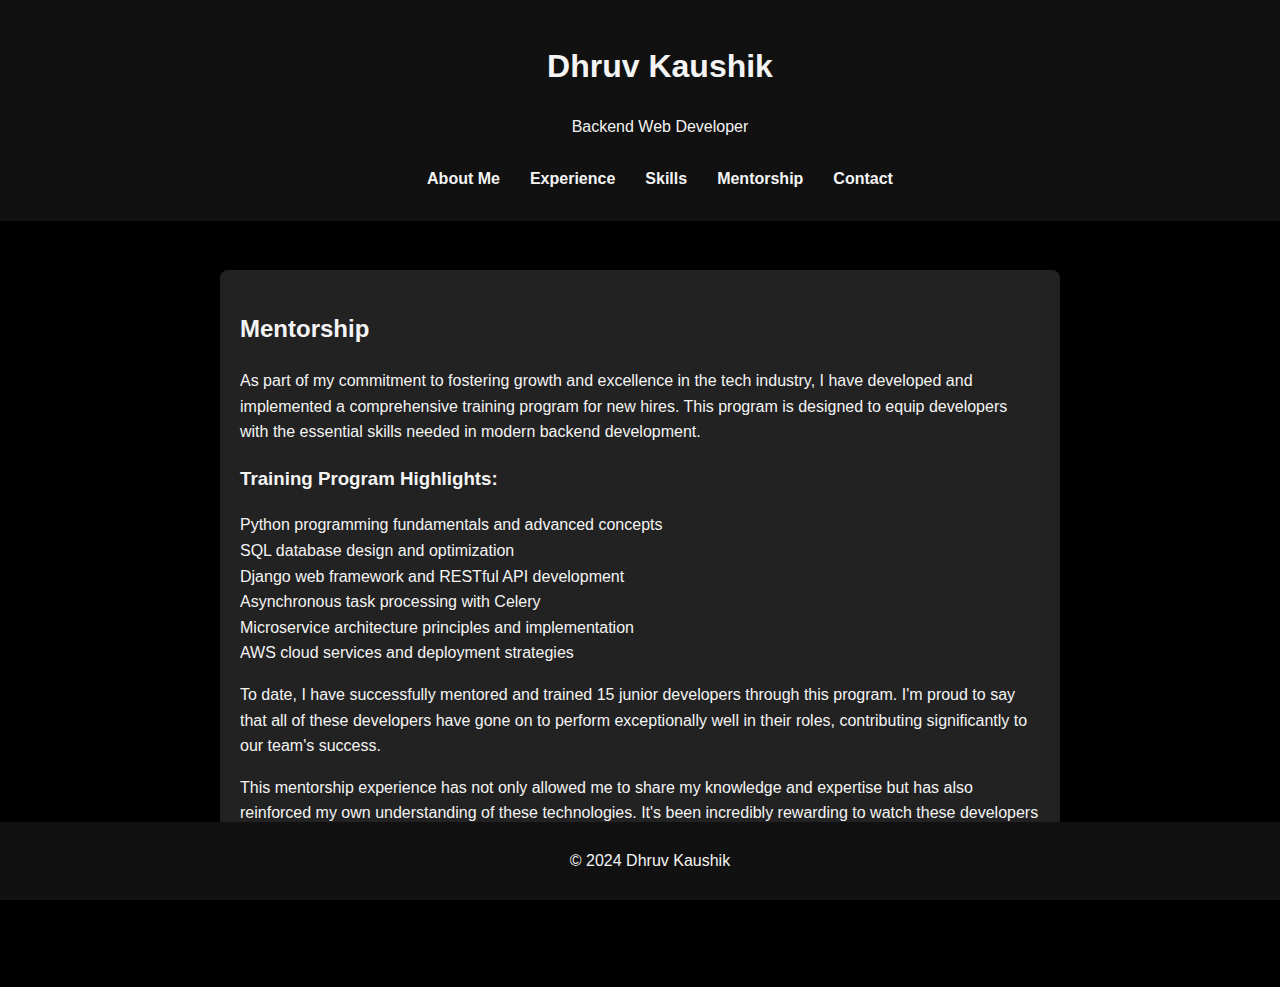
<file: mentorship.html>
<!DOCTYPE html>
<html lang="en">
<head>
  <meta charset="UTF-8">
  <meta name="viewport" content="width=device-width, initial-scale=1.0">
  <title>Dhruv Kaushik | Mentorship</title>
  <link rel="stylesheet" href="styles.css">
  <script src="script.js" defer></script>
</head>
<body>
  <header>
    <h1>Dhruv Kaushik</h1>
    <p>Backend Web Developer</p>
    <nav>
      <ul>
        <li><a href="index.html#about">About Me</a></li>
        <li><a href="index.html#experience">Experience</a></li>
        <li><a href="index.html#skills">Skills</a></li>
        <li><a href="#mentorship">Mentorship</a></li>
        <li><a href="index.html#contact">Contact</a></li>
      </ul>
    </nav>
  </header>
  <main>
    <section id="mentorship">
      <h2>Mentorship</h2>
      <p>
        As part of my commitment to fostering growth and excellence in the tech industry, I have developed and implemented a comprehensive training program for new hires. This program is designed to equip developers with the essential skills needed in modern backend development.
      </p>
      <h3>Training Program Highlights:</h3>
      <ul>
        <li>Python programming fundamentals and advanced concepts</li>
        <li>SQL database design and optimization</li>
        <li>Django web framework and RESTful API development</li>
        <li>Asynchronous task processing with Celery</li>
        <li>Microservice architecture principles and implementation</li>
        <li>AWS cloud services and deployment strategies</li>
      </ul>
      <p>
        To date, I have successfully mentored and trained 15 junior developers through this program. I'm proud to say that all of these developers have gone on to perform exceptionally well in their roles, contributing significantly to our team's success.
      </p>
      <p>
        This mentorship experience has not only allowed me to share my knowledge and expertise but has also reinforced my own understanding of these technologies. It's been incredibly rewarding to watch these developers grow and thrive in their careers.
      </p>
    </section>
  </main>
  <footer>
    <p>&copy; 2024 Dhruv Kaushik</p>
  </footer>
</body>
</html>
</file>
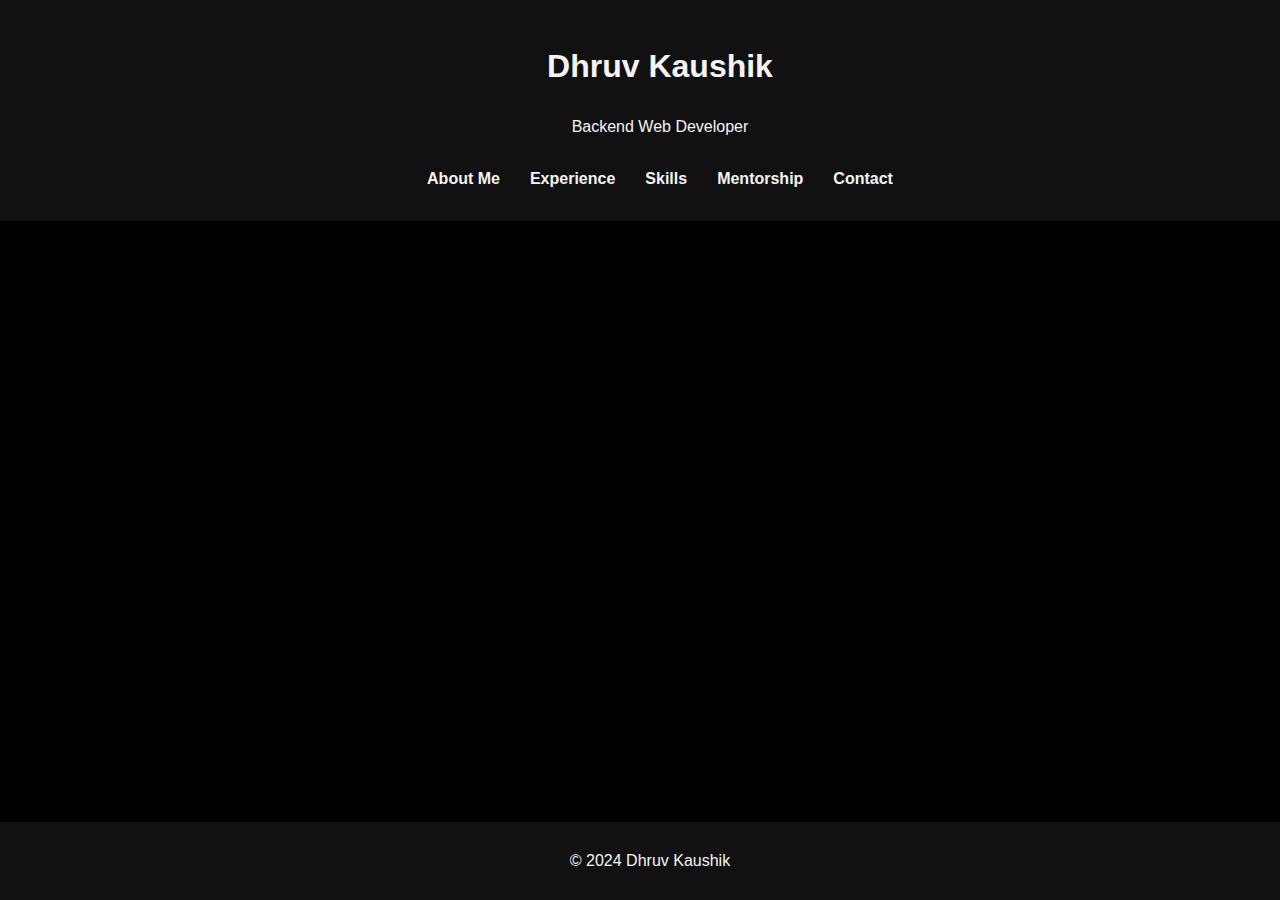
<file: remote-work.html>
<!DOCTYPE html>
<html lang="en">
<head>
  <meta charset="UTF-8">
  <meta name="viewport" content="width=device-width, initial-scale=1.0">
  <title>Dhruv Kaushik | Mentorship</title>
  <link rel="stylesheet" href="styles.css">
  <script src="script.js" defer></script>
</head>
<body>
  <header>
    <h1>Dhruv Kaushik</h1>
    <p>Backend Web Developer</p>
    <nav>
      <ul>
        <li><a href="index.html#about">About Me</a></li>
        <li><a href="index.html#experience">Experience</a></li>
        <li><a href="index.html#skills">Skills</a></li>
        <li><a href="#mentorship">Mentorship</a></li>
        <li><a href="index.html#contact">Contact</a></li>
      </ul>
    </nav>
  </header>
  <main>
    <!-- Content for mentorship page goes here -->
  </main>
  <footer>
    <p>&copy; 2024 Dhruv Kaushik</p>
  </footer>
</body>
</html>
</file>
<file: styles.css>
body {
  font-family: Arial, sans-serif;
  line-height: 1.6;
  margin: 0;
  padding: 0;
  background-color: #000; /* Set background to black */
  color: #f4f4f4; /* Set text color to off-white */
  min-height: 100vh;
  display: flex;
  flex-direction: column;
  overflow-x: hidden; /* Prevent horizontal scrolling */
}

/* Style for the header to remain fixed */
header {
  background: #111; /* Darker shade for header background */
  color: #f4f4f4; /* Off-white text color */
  padding: 20px;
  text-align: center;
  position: fixed;
  top: 0;
  width: 100%;
  z-index: 1000; /* Ensure the header stays on top of other content */
}

/* Adjust the top margin of the main content to prevent it from hiding behind the header */
main {
  flex: 1;
  overflow-y: auto;
  margin-top: 250px; /* Adjust this value to the height of your header */
  padding-bottom: 80px; /* Add enough padding to prevent the footer from overlapping the last section */
}

section {
  padding: 20px;
  margin: 20px auto; /* Add margin for spacing */
  max-width: 800px;
  background: #222; /* Slightly lighter background for sections */
  border-radius: 8px; /* Round corners */
  box-shadow: 0 0 10px rgba(0, 0, 0, 0.5); /* More pronounced shadow */
}

h1, h2 {
  color: #f4f4f4; /* Off-white text color */
}

ul {
  list-style-type: none;
  padding: 0;
}

a {
  color: #1e90ff; /* Bright blue color for links */
  text-decoration: none;
}

a:hover {
  color: #add8e6; /* Light blue color on hover */
  text-decoration: underline;
}

table {
  width: 100%;
  border-collapse: collapse;
  margin: 20px 0;
  font-size: 1rem;
  background-color: #333; /* Slightly lighter background for the table */
  border-radius: 8px; /* Round corners */
  overflow: hidden; /* Clip content within rounded corners */
  box-shadow: 0 0 10px rgba(0, 0, 0, 0.5); /* Apply shadow to the table */
}

td {
  padding: 12px 15px;
  text-align: left;
  border-bottom: 1px solid #444; /* Add a subtle border between rows */
  color: #f4f4f4; /* Off-white text color */
}

tr:hover td {
  background-color: #444; /* Slight highlight on row hover */
}


footer {
  background: #111; /* Darker shade for footer background */
  color: #f4f4f4; /* Off-white text color */
  text-align: center;
  padding: 10px;
  position: fixed;
  bottom: 0;
  width: 100%;
}

/* Add this to your existing styles.css file */

/* Style the collapsible button */
.collapsible {
  background-color: #111; /* Dark background */
  color: #f4f4f4; /* Off-white text color */
  cursor: pointer;
  padding: 12px;
  width: 100%;
  border: none;
  text-align: left;
  outline: none;
  font-size: 1rem;
  border-radius: 4px; /* Round corners */
  margin-bottom: 10px;
}

.collapsible:after {
  content: '\002B'; /* Unicode character for "plus" sign */
  color: #f4f4f4;
  font-weight: bold;
  float: right;
}

.active:after {
  content: "\2212"; /* Unicode character for "minus" sign */
}

.content {
  padding: 0 18px;
  display: none;
  overflow: hidden;
  background-color: #222; /* Slightly lighter background */
  border-radius: 4px; /* Round corners for the content box */
  margin-top: 5px;
  margin-bottom: 10px;
  color: #f4f4f4; /* Off-white text color */
}

/* Add this to your existing styles.css file */

#mentorship {
  padding: 20px;
  margin: 20px auto;
  max-width: 800px;
  background: #222;
  border-radius: 8px;
  box-shadow: 0 0 10px rgba(0, 0, 0, 0.5);
}

#mentorship h2 {
  color: #f4f4f4;
}

#mentorship p {
  color: #f4f4f4;
  line-height: 1.6;
}

/* Navigation bar styles */
nav {
  position: sticky;
  top: 60px; /* Place it just below the fixed header */
  background-color: #111;
  padding: 10px 20px;
  z-index: 900; /* Ensure it stays below the header but above other content */
}

nav ul {
  list-style-type: none; /* Remove bullet points */
  margin: 0;
  padding: 0;
  display: flex; /* Display as a horizontal list */
  justify-content: center; /* Center the nav items */
}

nav ul li {
  margin: 0 15px; /* Space between each nav item */
}

nav ul li a {
  color: #f4f4f4; /* Off-white text color */
  text-decoration: none;
  font-weight: bold;
  font-size: 1rem;
}

nav ul li a:hover {
  color: #1e90ff; /* Bright blue on hover */
}
</file>
